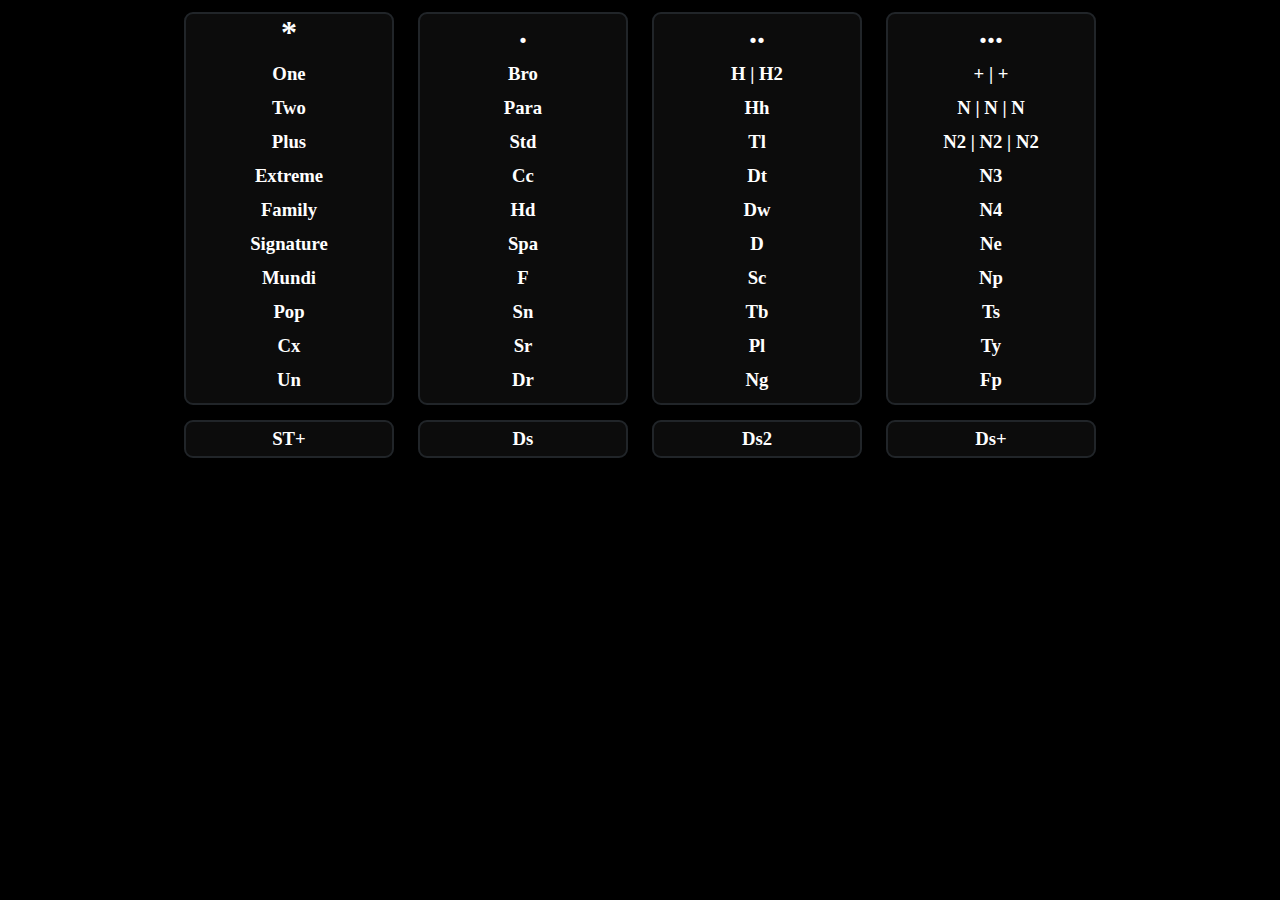
<file: index(ver05Abr2024).html>
<!DOCTYPE html>
<html lang="en">
<head>
    <meta charset="UTF-8">
    <meta name="viewport" content="width=device-width, initial-scale=1.0">
    <link rel="stylesheet" href="meDesign.css" >
	<link rel="shortcut icon" href="favicon.ico">
	<title>meSignal</title>
</head>
<body>
  <div class="premium">
    <h1>*</h1>
    <ul>
	<li class="guia" id="one"><a href="https://tv-libre.com/html/r/?r=aHR0cHM6Ly9jbGFyb3ZpZGVvLmxpYnJlZnV0Ym9sdHYuY29tL21wZGsyLmh0bWw/[base64]" target="_blank" ><h3>One </h3></a></li>
	<li class="guia" id="two"><a href="https://tv-libre.com/html/r/?r=aHR0cHM6Ly9jbGFyb3ZpZGVvLmxpYnJlZnV0Ym9sdHYuY29tL21wZGsyLmh0bWw/[base64]" target="_blank" ><h3>Two</h3></a></li>
	<li class="guia" id="plus"><a href="https://tv-libre.com/html/r/?r=aHR0cHM6Ly9jbGFyb3ZpZGVvLmxpYnJlZnV0Ym9sdHYuY29tL21wZGsyLmh0bWw/[base64]" target="_blank" ><h3>Plus</h3></a></li>
	<li class="guia" id="extreme"><a href="https://tv-libre.com/html/r/?r=aHR0cHM6Ly9jbGFyb3ZpZGVvLmxpYnJlZnV0Ym9sdHYuY29tL21wZGsyLmh0bWw/[base64]" target="_blank" ><h3>Extreme</h3></a></li>
	<li class="guia" id="family"><a href="https://tv-libre.com/html/r/?r=aHR0cHM6Ly9jbGFyb3ZpZGVvLmxpYnJlZnV0Ym9sdHYuY29tL21wZGsyLmh0bWw/[base64]" target="_blank" ><h3>Family</h3></a></li>
	<li class="guia" id="signature"><a href="https://tv-libre.com/html/r/?r=aHR0cHM6Ly9jbGFyb3ZpZGVvLmxpYnJlZnV0Ym9sdHYuY29tL21wZGsyLmh0bWw/[base64]" target="_blank" ><h3>Signature</h3></a></li>
	<li class="guia" id="mundi"><a href="https://tv-libre.com/html/r/?r=aHR0cHM6Ly9jbGFyb3ZpZGVvLmxpYnJlZnV0Ym9sdHYuY29tL21wZGsyLmh0bWw/[base64]" target="_blank" ><h3>Mundi</h3></a></li>
	<li class="guia" id="pop"><a href="https://tv-libre.com/html/r/?r=aHR0cHM6Ly9jbGFyb3ZpZGVvLmxpYnJlZnV0Ym9sdHYuY29tL21wZGsyLmh0bWw/[base64]" target="_blank" ><h3>Pop</h3></a></li>
    <li class="guia" id="cx"><a href="https://tv-libre.com/html/r/?r=L2h0bWwvZmwvP2dldD1RMmx1WlcxaGVBPT0=" target="_blank" ><h3>Cx</h3></a></li>
	<li><a href="https://tv-libre.com/html/r/?r=L2h0bWwvZmwvP2dldD1WVzVwZG1WeWMyRnNYME5vWVc1dVpXeGZTRVE9" target="_blank"><h3>Un</h3></a></li>
    </ul>
  </div>
  <div class="theater">
    <h1>.</h1>
    <ul>
	<li><a href="https://tv-libre.com/html/r/?r=L2h0bWwvZmwvP2dldD1WMkZ5Ym1WeVNFUT0=" target="_blank"><h3>Bro</h3></a></li>
	<li><a href="https://tv-libre.com/html/r/?r=L2h0bWwvZmwvP2dldD1VR0Z5WVcxdmRXNTA=" target="_blank"><h3>Para</h3></a></li>
	<li><a href="https://tv-libre.com/html/fl/?get=U3R1ZGlvX1VuaXZlcnNhbA==" target="_blank"><h3>Std</h3></a></li>
	<li><a href="https://tv-libre.com/html/r/?r=L2h0bWwvZmwvP2dldD1RMmx1WldOaGJtRnNTRVE9" target="_blank"><h3>Cc</h3></a></li>
	<li><a href="https://tv-libre.com/html/dtv/?id=1227" target="_blank"><h3>Hd</h3></a></li>
	<li><a href="https://tv-libre.com/html/dtv/?id=1193" target="_blank"><h3>Spa</h3></a></li>
	<li><a href="https://tv-libre.com/html/dtv/?id=1129" target="_blank"><h3>F</h3></a></li>
	<li><a href="https://tv-libre.com/html/r/?r=L2h0bWwvZmwvP2dldD1VMjl1ZVVoRQ==" target="_blank"><h3>Sn</h3></a></li>
	<li><a href="https://tv-libre.com/html/r/?r=L2h0bWwvZmwvP2dldD1SazlZU0VRPQ==" target="_blank"><h3>Sr</h3></a></li>
	<li><a href="https://tv-libre.com/html/fl/?get=RHJlYW13b3Jrcw==" target="_blank"><h3>Dr</h3></a></li>
    </ul>
  </div>
  <div class="science">
	<h1>..</h1>
    <ul>
	<li>
		<h3>
		<a href="https://tv-libre.com/html/fl/?get=SGlzdG9yeUhE" target="_blank">H</a> |
		<a href="https://tv-libre.com/html/fl/?get=SGlzdG9yeV8y" target="_blank">H2</a>
    	</h3>
	</li>
	<li><a href="https://tv-libre.com/html/dtv/?id=1075" target="_blank"><h3>Hh</h3></a></li> 
	<li><a href="https://tv-libre.com/html/fl/?get=VExD" target="_blank"><h3>Tl</h3></a></li>
	<li><a href="https://tv-libre.com/html/dtv/?id=1080" target="_blank"><h3>Dt</h3></a></li>
	<li><a href="https://tv-libre.com/html/dtv/?id=1082" target="_blank"><h3>Dw</h3></a></li>
	<li><a href="https://tv-libre.com/html/fl/?get=RGlzY292ZXJ5SEQ=" target="_blank"><h3>D</h3></a></li>
	<li><a href="https://tv-libre.com/html/fl/?get=RGlzY292ZXJ5X1NjaWVuY2U=" target="_blank"><h3>Sc</h3></a></li>
	<li><a href="https://tv-libre.com/html/fl/?get=RGlzY292ZXJ5VHVyYm8=" target="_blank"><h3>Tb</h3></a></li>
	<li><a href="https://tv-libre.com/html/fl2/?get=QW5pbWFsUGxhbmV0" target="_blank"><h3>Pl</h3></a></li>
	<li><a href="https://tv-libre.com/html/fl2/?get=TmF0R2VvSEQ=" target="_blank"><h3>Ng</h3></a></li>
	
    </ul>
  </div>
  <div class="sport">
	<h1>...</h1>
    <ul>
		<li>
			<h3>
			<a href="https://tucanaldeportivo.com/winmas.php" target="_blank">+</a> |
			<a href="https://www.capofut.net/play/canal40.php" target="_blank">+</a>
			</h3>
		</li>
		<li>
			<h3>
			<a href="https://tv-libre.com/html/r/?r=aHR0cHM6Ly9jbGFyb3ZpZGVvLmxpYnJlZnV0Ym9sdHYuY29tL21wZGsyLmh0bWw/[base64]" target="_blank">N</a> |
			<a href="https://www.capofut.net/play/canal8.php" target="_blank">N</a> |
			<a href="https://www.capofut.net/play/canal24.php" target="_blank">N</a>
			</h3>
		</li>
		<li>
			<h3>
			<a href="https://tv-libre.com/html/fl/?get=RVNQTjJfQXJn" target="_blank">N2</a> |
			<a href="https://www.capofut.net/play/canal14.php" target="_blank">N2</a> |
			<a href="https://www.capofut.net/play/canal18.php" target="_blank">N2</a>
			</h3>
		</li>
	<li><a href="https://tv-libre.com/html/r/?r=aHR0cHM6Ly9jbGFyb3ZpZGVvLmxpYnJlZnV0Ym9sdHYuY29tL21wZGsyLmh0bWw/[base64]" target="_blank"><h3>N3</h3></a></li>
	<li><a href="https://tv-libre.com/html/r/?r=aHR0cHM6Ly9jbGFyb3ZpZGVvLmxpYnJlZnV0Ym9sdHYuY29tL21wZGsyLmh0bWw/[base64]" target="_blank"><h3>N4</h3></a></li>
	<li><a href="https://tv-libre.com/html/r/?r=aHR0cHM6Ly9jbGFyb3ZpZGVvLmxpYnJlZnV0Ym9sdHYuY29tL21wZGsyLmh0bWw/[base64]" target="_blank"><h3>Ne</h3></a></li>
	<li><a href="https://tv-libre.com/html/fl/?get=Rm94X1Nwb3J0c19QcmVtaXVuX0hE" target="_blank"><h3>Np</h3></a></li>
	<li><a href="https://tv-libre.com/html/fl/?get=VE5UX1Nwb3J0c19IRA" target="_blank"><h3>Ts</h3></a></li>
	<li><a href="https://tv-libre.com/html/fl/?get=VHlDU3BvcnQ" target="_blank"><h3>Ty</h3></a></li>
	<li><a href="https://tv-libre.com/html/r/?r=aHR0cHM6Ly9jbGFyb3ZpZGVvLmxpYnJlZnV0Ym9sdHYuY29tL21wZGsyLmh0bWw/[base64]" target="_blank"><h3>Fp</h3></a></li>
    </ul>
  </div>
  <div class="live">
		<a href="https://tv-libre.com/star-plus/" target="_blank"><h3>ST+</h3></a>
  </div>
  <div class="live">
	<a href="https://vercanalesonline.com/embed/dtvpl.html?id=1059&lang=1" target="_blank"><h3>Ds</h3></a>
  </div>
  <div class="live">
	<a href="https://vercanalesonline.com/embed/dtvpl.html?id=1063" target="_blank"><h3>Ds2</h3></a>
  </div>
  <div class="live">
	<a href="https://vercanalesonline.com/embed/dtvpl.html?id=1071" target="_blank"><h3>Ds+</h3></a>
  </div>
  
  <div class="guide" id="guide">
	<!--<iframe id="calender" src="https://www.gatotv.com/canal/hbo_latinoamerica"></iframe>-->
  </div>
  
  <script src="meFunctions.js"></script>
</body>
</html>
</file>
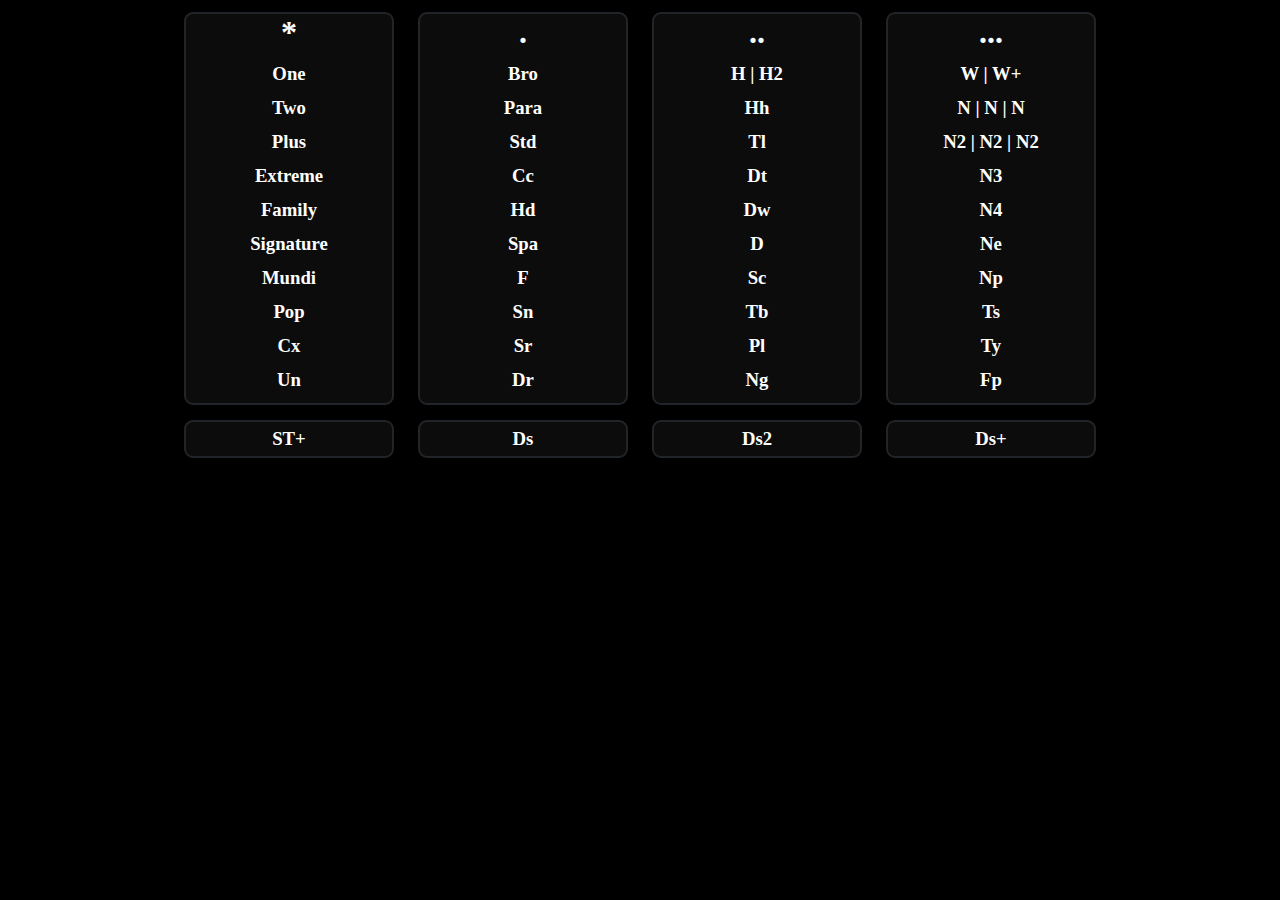
<file: main.html>
<!DOCTYPE html>
<html lang="en">
<head>
    <meta charset="UTF-8">
    <meta name="viewport" content="width=device-width, initial-scale=1.0">
    <link rel="stylesheet" href="meDesign.css" >
	<link rel="shortcut icon" href="favicon.ico">
	<title>meSignal</title>
</head>
<body>
  <div class="premium">
    <h1>*</h1>
    <ul>
	<li class="guia" id="one"><a href="https://tv-libre.com/html/r/?r=aHR0cHM6Ly9jbGFyb3ZpZGVvLmxpYnJlZnV0Ym9sdHYuY29tL21wZGsyLmh0bWw/[base64]" target="_blank" ><h3>One </h3></a></li>
	<li class="guia" id="two"><a href="https://tv-libre.com/html/r/?r=aHR0cHM6Ly9jbGFyb3ZpZGVvLmxpYnJlZnV0Ym9sdHYuY29tL21wZGsyLmh0bWw/[base64]" target="_blank" ><h3>Two</h3></a></li>
	<li class="guia" id="plus"><a href="https://tv-libre.com/html/r/?r=aHR0cHM6Ly9jbGFyb3ZpZGVvLmxpYnJlZnV0Ym9sdHYuY29tL21wZGsyLmh0bWw/[base64]" target="_blank" ><h3>Plus</h3></a></li>
	<li class="guia" id="extreme"><a href="https://tv-libre.com/html/r/?r=aHR0cHM6Ly9jbGFyb3ZpZGVvLmxpYnJlZnV0Ym9sdHYuY29tL21wZGsyLmh0bWw/[base64]" target="_blank" ><h3>Extreme</h3></a></li>
	<li class="guia" id="family"><a href="https://tv-libre.com/html/r/?r=aHR0cHM6Ly9jbGFyb3ZpZGVvLmxpYnJlZnV0Ym9sdHYuY29tL21wZGsyLmh0bWw/[base64]" target="_blank" ><h3>Family</h3></a></li>
	<li class="guia" id="signature"><a href="https://tv-libre.com/html/r/?r=aHR0cHM6Ly9jbGFyb3ZpZGVvLmxpYnJlZnV0Ym9sdHYuY29tL21wZGsyLmh0bWw/[base64]" target="_blank" ><h3>Signature</h3></a></li>
	<li class="guia" id="mundi"><a href="https://tv-libre.com/html/r/?r=aHR0cHM6Ly9jbGFyb3ZpZGVvLmxpYnJlZnV0Ym9sdHYuY29tL21wZGsyLmh0bWw/[base64]" target="_blank" ><h3>Mundi</h3></a></li>
	<li class="guia" id="pop"><a href="https://tv-libre.com/html/r/?r=aHR0cHM6Ly9jbGFyb3ZpZGVvLmxpYnJlZnV0Ym9sdHYuY29tL21wZGsyLmh0bWw/[base64]" target="_blank" ><h3>Pop</h3></a></li>
    <li class="guia" id="cx"><a href="https://tv-libre.com/html/r/?r=L2h0bWwvZmwvP2dldD1RMmx1WlcxaGVBPT0=" target="_blank" ><h3>Cx</h3></a></li>
	<li><a href="https://tv-libre.com/html/r/?r=L2h0bWwvZmwvP2dldD1WVzVwZG1WeWMyRnNYME5vWVc1dVpXeGZTRVE9" target="_blank"><h3>Un</h3></a></li>
    </ul>
  </div>
  <div class="theater">
    <h1><a href="index.html">.</a></h1>
    <ul>
	<li><a href="https://tv-libre.com/html/r/?r=L2h0bWwvZmwvP2dldD1WMkZ5Ym1WeVNFUT0=" target="_blank"><h3>Bro</h3></a></li>
	<li><a href="https://tv-libre.com/html/r/?r=L2h0bWwvZmwvP2dldD1VR0Z5WVcxdmRXNTA=" target="_blank"><h3>Para</h3></a></li>
	<li><a href="https://tv-libre.com/html/fl/?get=U3R1ZGlvX1VuaXZlcnNhbA==" target="_blank"><h3>Std</h3></a></li>
	<li><a href="https://tv-libre.com/html/r/?r=L2h0bWwvZmwvP2dldD1RMmx1WldOaGJtRnNTRVE9" target="_blank"><h3>Cc</h3></a></li>
	<li><a href="https://tv-libre.com/html/dtv/?id=1227" target="_blank"><h3>Hd</h3></a></li>
	<li><a href="https://tv-libre.com/html/dtv/?id=1193" target="_blank"><h3>Spa</h3></a></li>
	<li><a href="https://tv-libre.com/html/dtv/?id=1129" target="_blank"><h3>F</h3></a></li>
	<li><a href="https://tv-libre.com/html/r/?r=L2h0bWwvZmwvP2dldD1VMjl1ZVVoRQ==" target="_blank"><h3>Sn</h3></a></li>
	<li><a href="https://tv-libre.com/html/r/?r=L2h0bWwvZmwvP2dldD1SazlZU0VRPQ==" target="_blank"><h3>Sr</h3></a></li>
	<li><a href="https://tv-libre.com/html/fl/?get=RHJlYW13b3Jrcw==" target="_blank"><h3>Dr</h3></a></li>
    </ul>
  </div>
  <div class="science">
	<h1><a href="index.html">..</a></h1>
    <ul>
	<li>
		<h3>
		<a href="https://tv-libre.com/html/fl/?get=SGlzdG9yeUhE" target="_blank">H</a> |
		<a href="https://tv-libre.com/html/fl/?get=SGlzdG9yeV8y" target="_blank">H2</a>
    	</h3>
	</li>
	<li><a href="https://tv-libre.com/html/dtv/?id=1075" target="_blank"><h3>Hh</h3></a></li> 
	<li><a href="https://tv-libre.com/html/fl/?get=VExD" target="_blank"><h3>Tl</h3></a></li>
	<li><a href="https://tv-libre.com/html/dtv/?id=1080" target="_blank"><h3>Dt</h3></a></li>
	<li><a href="https://tv-libre.com/html/dtv/?id=1082" target="_blank"><h3>Dw</h3></a></li>
	<li><a href="https://tv-libre.com/html/fl/?get=RGlzY292ZXJ5SEQ=" target="_blank"><h3>D</h3></a></li>
	<li><a href="https://tv-libre.com/html/fl/?get=RGlzY292ZXJ5X1NjaWVuY2U=" target="_blank"><h3>Sc</h3></a></li>
	<li><a href="https://tv-libre.com/html/fl/?get=RGlzY292ZXJ5VHVyYm8=" target="_blank"><h3>Tb</h3></a></li>
	<li><a href="https://tv-libre.com/html/fl2/?get=QW5pbWFsUGxhbmV0" target="_blank"><h3>Pl</h3></a></li>
	<li><a href="https://tv-libre.com/html/fl2/?get=TmF0R2VvSEQ=" target="_blank"><h3>Ng</h3></a></li>
	
    </ul>
  </div>
  <div class="sport">
	<h1><a href="index.html">...</a></h1>
    <ul>
		<li>
			<h3>
			<a href="https://tucanaldeportivo.com/winmas.php" target="_blank">W</a> |
			<a href="https://www.capofut.net/play/canal40.php" target="_blank">W+</a>
			</h3>
		</li>
		<li>
			<h3>
			<a href="https://tv-libre.com/html/r/?r=aHR0cHM6Ly9jbGFyb3ZpZGVvLmxpYnJlZnV0Ym9sdHYuY29tL21wZGsyLmh0bWw/[base64]" target="_blank">N</a> |
			<a href="https://www.capofut.net/play/canal8.php" target="_blank">N</a> |
			<a href="https://www.capofut.net/play/canal24.php" target="_blank">N</a>
			</h3>
		</li>
		<li>
			<h3>
			<a href="https://tv-libre.com/html/fl/?get=RVNQTjJfQXJn" target="_blank">N2</a> |
			<a href="https://www.capofut.net/play/canal14.php" target="_blank">N2</a> |
			<a href="https://www.capofut.net/play/canal18.php" target="_blank">N2</a>
			</h3>
		</li>
	<li><a href="https://tv-libre.com/html/r/?r=aHR0cHM6Ly9jbGFyb3ZpZGVvLmxpYnJlZnV0Ym9sdHYuY29tL21wZGsyLmh0bWw/[base64]" target="_blank"><h3>N3</h3></a></li>
	<li><a href="https://tv-libre.com/html/r/?r=aHR0cHM6Ly9jbGFyb3ZpZGVvLmxpYnJlZnV0Ym9sdHYuY29tL21wZGsyLmh0bWw/[base64]" target="_blank"><h3>N4</h3></a></li>
	<li><a href="https://tv-libre.com/html/r/?r=aHR0cHM6Ly9jbGFyb3ZpZGVvLmxpYnJlZnV0Ym9sdHYuY29tL21wZGsyLmh0bWw/[base64]" target="_blank"><h3>Ne</h3></a></li>
	<li><a href="https://tv-libre.com/html/fl/?get=Rm94X1Nwb3J0c19QcmVtaXVuX0hE" target="_blank"><h3>Np</h3></a></li>
	<li><a href="https://tv-libre.com/html/fl/?get=VE5UX1Nwb3J0c19IRA" target="_blank"><h3>Ts</h3></a></li>
	<li><a href="https://tv-libre.com/html/fl/?get=VHlDU3BvcnQ" target="_blank"><h3>Ty</h3></a></li>
	<li><a href="https://tv-libre.com/html/r/?r=aHR0cHM6Ly9jbGFyb3ZpZGVvLmxpYnJlZnV0Ym9sdHYuY29tL21wZGsyLmh0bWw/[base64]" target="_blank"><h3>Fp</h3></a></li>
    </ul>
  </div>
  <div class="live">
		<a href="https://tv-libre.com/star-plus/" target="_blank"><h3>ST+</h3></a>
  </div>
  <div class="live">
	<a href="https://tucanaldeportivo.com/directvsports.php" target="_blank"><h3>Ds</h3></a>
  </div>
  <div class="live">
	<a href="https://vercanalesonline.com/embed/dtvpl.html?id=1063" target="_blank"><h3>Ds2</h3></a>
  </div>
  <div class="live">
	<a href="https://vercanalesonline.com/embed/dtvpl.html?id=1071" target="_blank"><h3>Ds+</h3></a>
  </div>
  
  <div class="guide" id="guide">
	<!--<iframe id="calender" src="https://www.gatotv.com/canal/hbo_latinoamerica"></iframe>-->
  </div>
  
  <script src="meFunctions.js"></script>
</body>
</html>
</file>
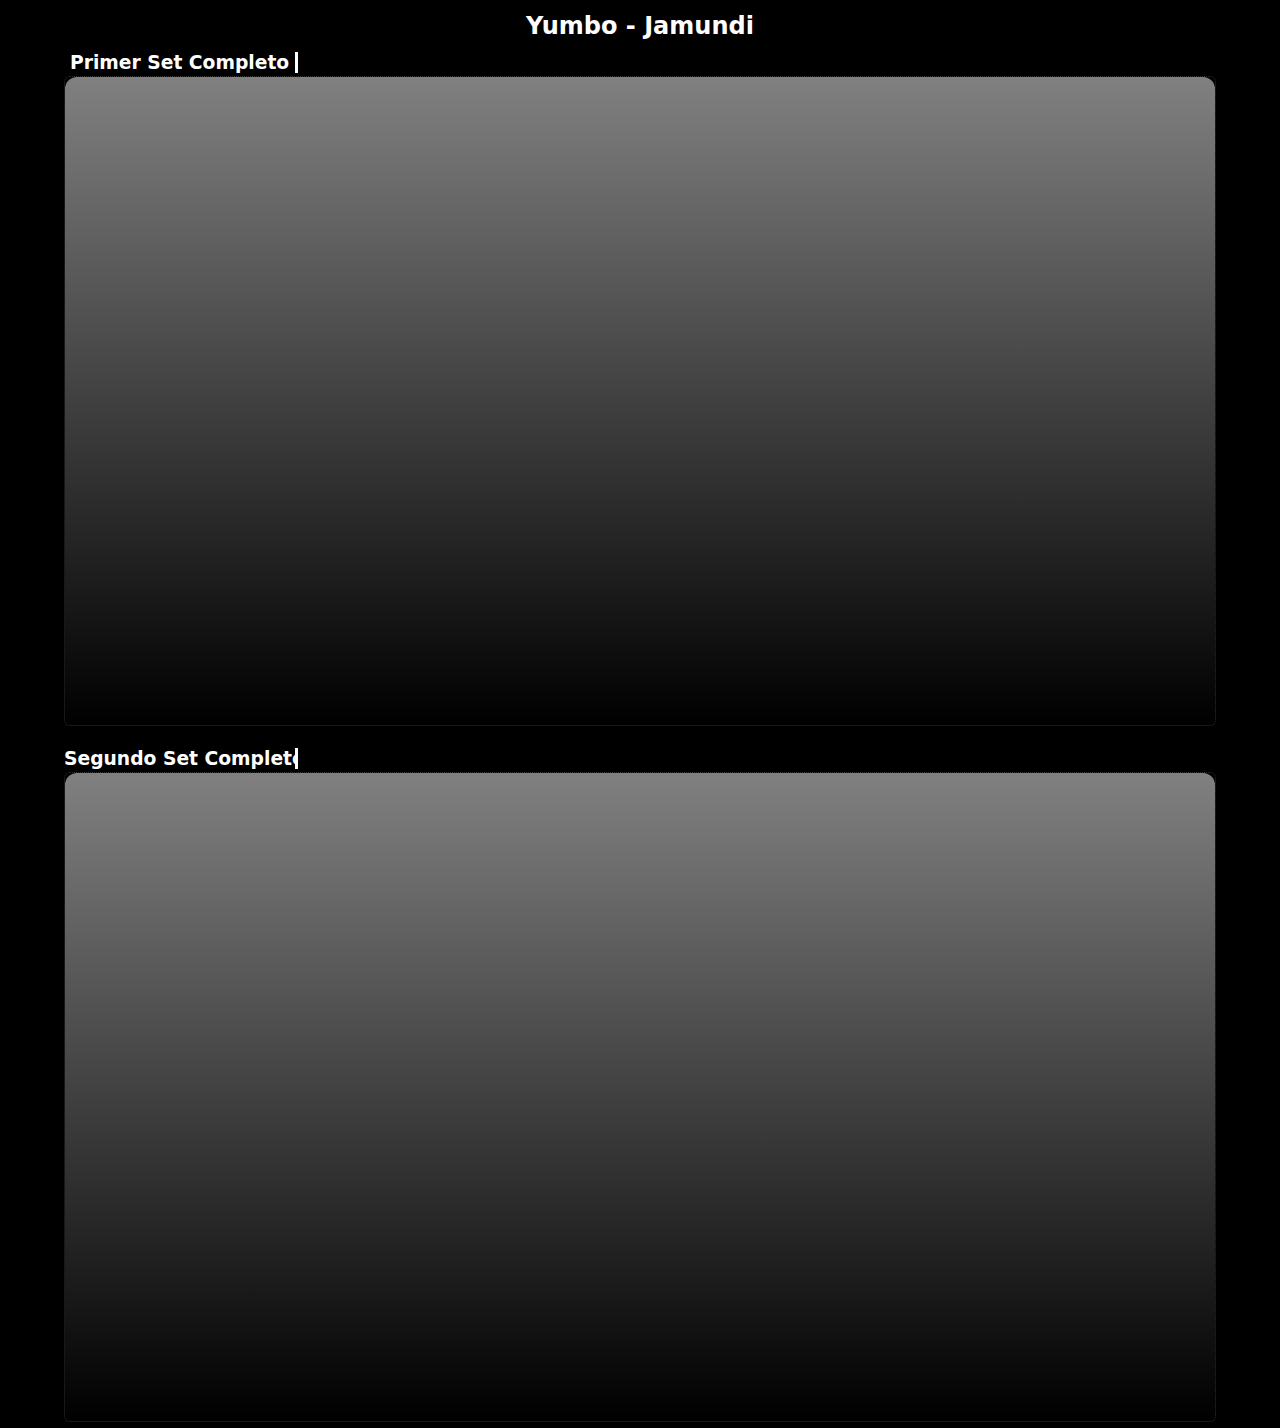
<file: meTV/main.html>
<!DOCTYPE html>
<html lang="en">
<head>
    <meta charset="UTF-8">
    <meta name="viewport" content="width=device-width, initial-scale=1.0">
    <meta http-equiv="Access-Control-Allow-Origin" content="*" />
    <link rel="shortcut icon" href="favicon.ico">
    
    <link rel="stylesheet" href="meDesign.css" />
    <title>Volley Playa Femenino - Panamericanos 2025</title>
    
</head>
<body class="plus">
   
      <div class="page">
        <h2 class="title" >Yumbo - Jamundi</h2>
        <h3 class="typewriter" >Primer Set Completo</h3>
        <fieldset class="meframe">
          <iframe class="iplus" swidth="640" height="360" frameborder="0" src="https://mega.nz/embed/CtkCDLDI#ZUNIhiQti7CEVh5WKlK53upWb3AARvmFA8DMTgfMXZ0" allowfullscreen ></iframe>
        </fieldset>
        <br>
        <h3 class="typewriter" >Segundo Set Completo</h3>
        <fieldset class="meframe">
          <iframe class="iplus" width="640" height="360" frameborder="0" src="https://mega.nz/embed/O0tXSYQT#PrJSdKqERGO6Vqe5-ncP0ZBxP7AOdEU2AZdvaFZV7xE" allowfullscreen ></iframe>
        </fieldset>
        
      </div>
    <!--<fieldset class="meframe">
            <iframe class="iplus" sandbox = "allow-forms allow-same-origin allow-scripts allow-top-navigation"id="meframe" allowfullscreen allow="encrypted-media; autoplay; picture-in-picture"></iframe>
    </fieldset>-->
</body>
</html>
</file>
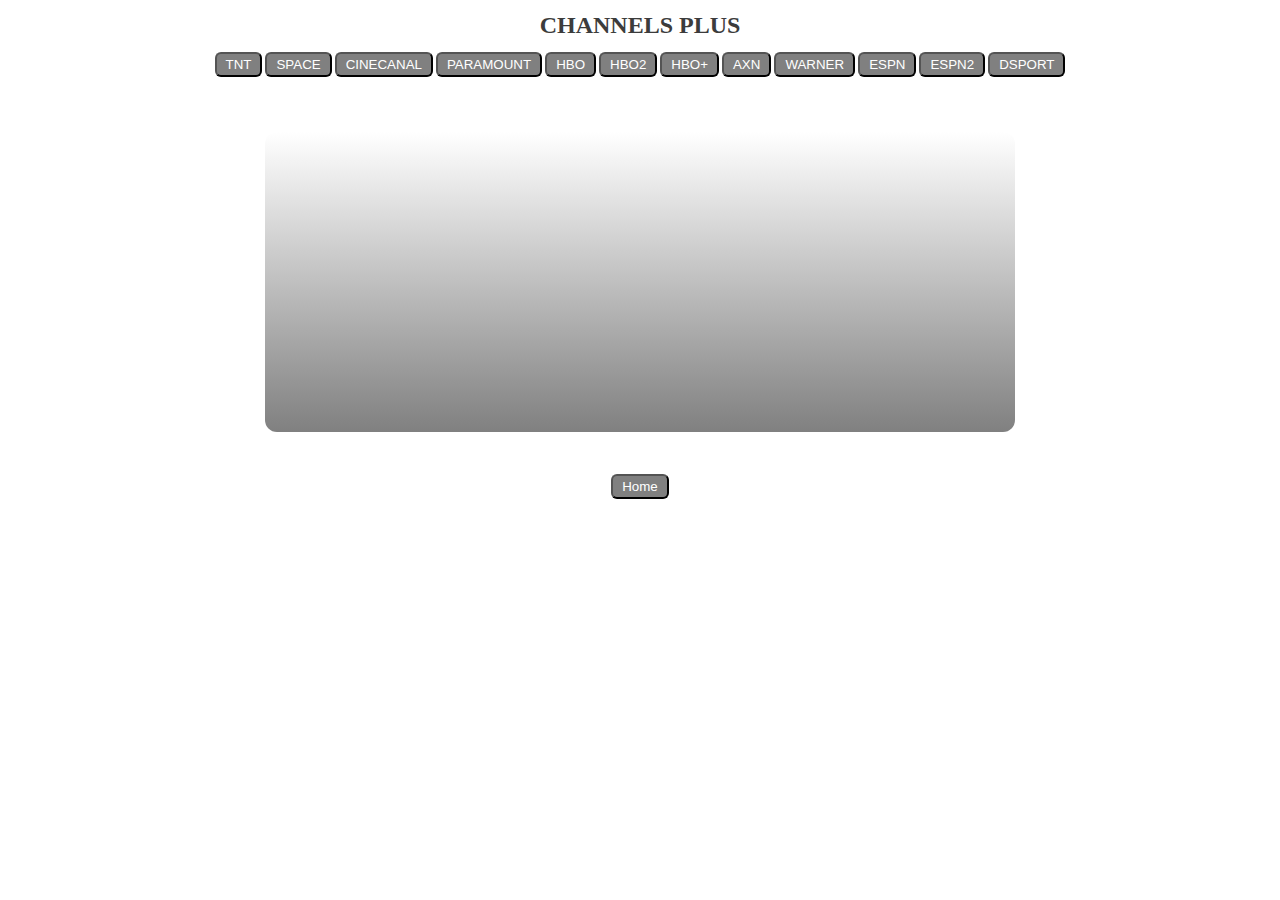
<file: meTV/page.html>
<!DOCTYPE html>
<html lang="en">
<head>
    <meta charset="UTF-8">
    <meta name="viewport" content="width=device-width, initial-scale=1.0">
    <title>meTV | Channels Links</title>
    <style>
        *{
            margin: 0;
            padding: 0;
            box-sizing: border-box;
        }
        body{
            text-align: center;
        }
        .parrilla{
            width: 90%;
            display: flex;
            flex-wrap: wrap;
            gap: 3px;
            margin: 12px auto;
            padding: 1px;
            background: none;
            justify-content: center;
        }
        .meframe{
            display: inline-flex;
            width: 90%;
            max-width: 750px;
            height: 30vw;
            min-height: 300px;
            background: none;
            margin: 0px auto;
            border: solid 0px gray;
            align-items: center;
        }
        iframe{
            width: 100%;
            height: auto;
            min-height: 300px;
            margin: 0 auto;
            border-radius: 12px;
            border: 1px none gray;
            background: linear-gradient(white, gray);
        }
        .title{
            width: 80%;
            margin: 12px auto;
            color: rgb(60, 60, 60);
        }
        button{
            padding: 3px 9px;
            border-radius: 6px;
            background: gray;
            color: white;
            cursor: pointer;
        }
        embed{
            width: 100%;
            height: auto;
            min-height: 240px;
            margin: 0 auto;
            border-radius: 12px;
        }
        .typewriter {
            width: 18ch;
            white-space: nowrap;
            overflow: hidden;
            border-right: 3px none red;
            animation: cursor 1s step-start infinite, 
            text 3s steps(18) alternate infinite;
        }
        @keyframes cursor {
            0%, 100% { 
                border-color: black; 
            }
        }
        @keyframes text {
            0% { 
                width: 0; 
            }
            100% { 
                width: 18ch; 
            }
        }
        
    </style>
</head>
<body>
    <div class="page">
        <h2 class="title typewriter" >CHANNELS PLUS</h2>
        <ul class="parrilla">
            <h3><button onclick="selectFrame(id)" id="tnt">TNT</button></h3>
            <h3><button onclick="selectFrame(id)" id="space">SPACE</button></h3>
            <h3><button onclick="selectFrame(id)" id="cinecanal">CINECANAL</button></h3>
            <h3><button onclick="selectFrame(id)" id="paramount">PARAMOUNT</button></h3>
            <h3><button onclick="selectFrame(id)" id="hbo">HBO</button></h3>
            <h3><button onclick="selectFrame(id)" id="hbo2">HBO2</button></h3>
            <h3><button onclick="selectFrame(id)" id="hbo+">HBO+</button></h3>
            <h3><button onclick="selectFrame(id)" id="axn">AXN</button></h3>
            <h3><button onclick="selectFrame(id)" id="warner">WARNER</button></h3>
            <h3><button onclick="selectFrame(id)" id="espn">ESPN</button></h3>
            <h3><button onclick="selectFrame(id)" id="espn2">ESPN2</button></h3>
            <h3><button onclick="selectFrame(id)" id="dsport">DSPORT</button></h3>
            <!--<h3><button onclick="selectFrame(id)" id="wmas">W+</button></h3>-->
            

        </ul>
        <fieldset class="meframe">
            <iframe id="meframe" allowfullscreen allow="encrypted-media"></iframe>
        </fieldset>
        <h3><a href="index.html"><button>Home</button></a></h3>
    </div>

    <script>
        var meframe = document.getElementById('meframe');
        meframe.src = "";
        let id;
        function selectFrame(id){
            if (id == "tnt"){
                meframe.src = "https://embed.sdfgnksbounce.com/embed2/tnt.html";
            } else if (id == "space"){
                meframe.src = "https://clarovideo.sdfgnksbounce.com/space.php";
            } else if (id == "cinecanal"){
                meframe.src = "https://clarovideo.sdfgnksbounce.com/cinecanal.php";
            } else if (id == "axn"){
                meframe.src = "https://clarovideo.sdfgnksbounce.com/axn.php";
            } else if (id == "warner"){
                meframe.src = "https://clarovideo.sdfgnksbounce.com/warnerbrostv.php";
            }  else if (id == "espn"){
                meframe.src = "https://embed.sdfgnksbounce.com/embed2/espn.html";
            } else if (id == "espn2"){
                meframe.src = "https://embed.sdfgnksbounce.com/embed2/espn2.html";
            } else if (id == "paramount"){
                meframe.src = "https://streamplayweb.com/tv/paramount.php";
            } else if (id == "hbo"){
                meframe.src = "https://streamplayweb.com/tv/hbo.php";
            } else if (id == "hbo2"){
                meframe.src = "https://streamplayweb.com/tv/hbo2.php";
            } else if (id == "hbo+"){
                meframe.src = "https://streamplayweb.com/tv/hboplus.php";
            } else if (id == "dsport"){
                meframe.src = "https://embed.sdfgnksbounce.com/embed2/directvsports.html";
            } else if (id == "wmas"){
                meframe.src = "https://tucanaldeportivo.org/winmas.php";
            } 
        }
    </script>

</body>
</html>
</file>
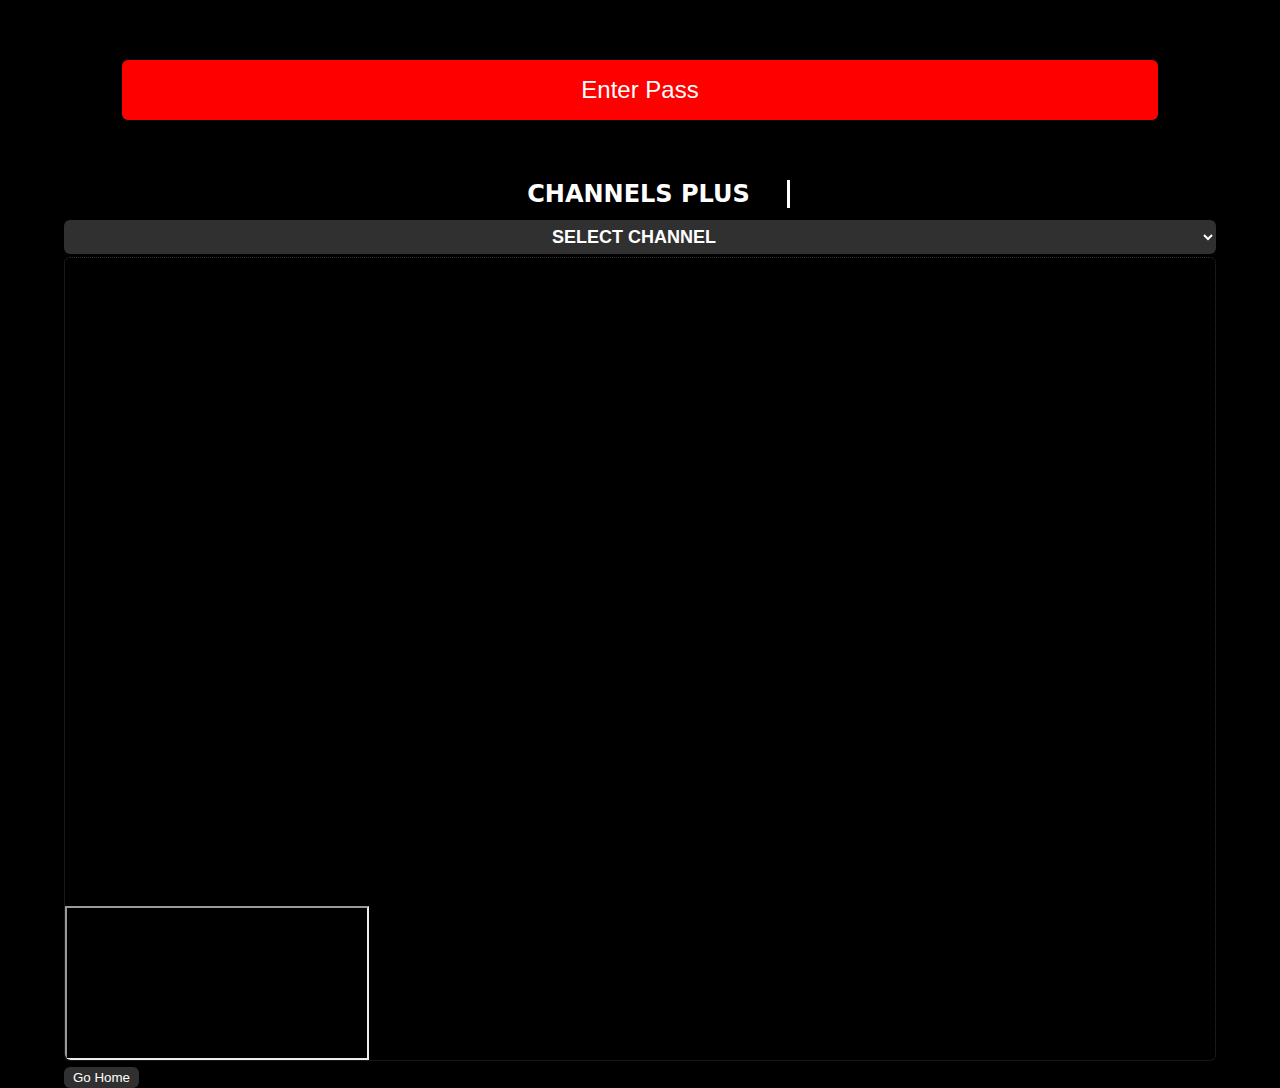
<file: meTV/plus copy.html>
<!DOCTYPE html>
<html lang="en">
<head>
    <meta charset="UTF-8">
    <meta name="viewport" content="width=device-width, initial-scale=1.0">
    <meta http-equiv="Access-Control-Allow-Origin" content="*" />
    <link rel="shortcut icon" href="favicon.ico">
    
    <link rel="stylesheet" href="meDesign.css" />
    <title>meTV plus</title>
    
</head>
<body class="plus">
    <button id="btnPass" class="back" onclick="pass()">Enter Pass</button>
    <div class="page">
        <h2 class="title typewriter" >CHANNELS PLUS</h2>
        <!--<ul class="parrilla">
            <h3><button onclick="selectFrame(id)" id="tnt">TNT</button></h3>
            <h3><button onclick="selectFrame(id)" id="space">SPACE</button></h3>
            <h3><button onclick="selectFrame(id)" id="cinecanal">CINECANAL</button></h3>
            <h3><button onclick="selectFrame(id)" id="paramount">PARAMOUNT</button></h3>
            <h3><button onclick="selectFrame(id)" id="studio">STUDIO</button></h3>
            <h3><button onclick="selectFrame(id)" id="hbo">HBO</button></h3>
            <h3><button onclick="selectFrame(id)" id="hbo2">HBO2</button></h3>
            <h3><button onclick="selectFrame(id)" id="hbo+">HBO+</button></h3>
            <h3><button onclick="selectFrame(id)" id="cinemax">CINEMAX</button></h3>
            <h3><button onclick="selectFrame(id)" id="axn">AXN</button></h3>
            <h3><button onclick="selectFrame(id)" id="warner">WARNER</button></h3>
            <h3><button onclick="selectFrame(id)" id="star">STAR</button></h3>
            <h3><button onclick="selectFrame(id)" id="amc">AMC</button></h3>
            <h3><button onclick="selectFrame(id)" id="history">HISTORY</button></h3>
            <h3><button onclick="selectFrame(id)" id="history2">HISTORY2</button></h3>
            <h3><button onclick="selectFrame(id)" id="science">SCIENCE</button></h3>
            <h3><button onclick="selectFrame(id)" id="world">WORLD</button></h3>
            <h3><button onclick="selectFrame(id)" id="theater">THEATER</button></h3>
            <h3><button onclick="selectFrame(id)" id="espn">ESPN</button></h3>
            <h3><button onclick="selectFrame(id)" id="espn2">ESPN2</button></h3>
            <h3><button onclick="selectFrame(id)" id="dsport">DSPORT</button></h3>
            <h3><button onclick="selectFrame(id)" id="dsport2">DSPORT2</button></h3>
            <h3><button onclick="selectFrame(id)" id="win">WIN</button></h3>
            <h3><button onclick="selectFrame(id)" id="wmas">WIN+</button></h3>
            <h3><button onclick="selectFrame(id)" id="caracol">CARACOL</button></h3>
        </ul>-->
        <select onchange="selectFrame(this.value)">
                <option value="">Select Channel</option>
                <option value="tnt">TNT</option>
                <option value="space">SPACE</option>
                <option value="cinecanal">CINECANAL</option>
                <option value="paramount">PARAMOUNT</option>
                <option value="studio">STUDIO</option>
                <option value="hbo">HBO</option>
                <option value="hbo2">HBO2</option>
                <option value="hbo+">HBO+</option>
                <option value="cinemax">CINEMAX</option>
                <option value="axn">AXN</option>
                <option value="warner">WARNER</option>
                <option value="star">STAR</option>
                <option value="amc">AMC</option>
                <option value="history">HISTORY</option>
                <option value="history2">HISTORY2</option>
                <option value="science">SCIENCE</option>
                <option value="world">WORLD</option>
                <option value="theater">THEATER</option>
                <option value="espn">ESPN</option>
                <option value="espn2">ESPN2</option>
                <option value="dsport">DSPORT</option>
                <option value="dsport2">DSPORT2</option>
                <option value="win">WIN</option>
                <option value="wmas">WIN+</option>
                <option value="caracol">CARACOL</option>
            </select>
        <fieldset class="meframe">
            
            <iframe id="meframe" allowfullscreen allow="encrypted-media"></iframe>
        </fieldset>
       
    </div>
    <span class="back" id="btnBack"><a href="index.html"><button>Go Home</button></a></span>
    
    <script src="plus.js" ></script>
</body>
</html>
</file>
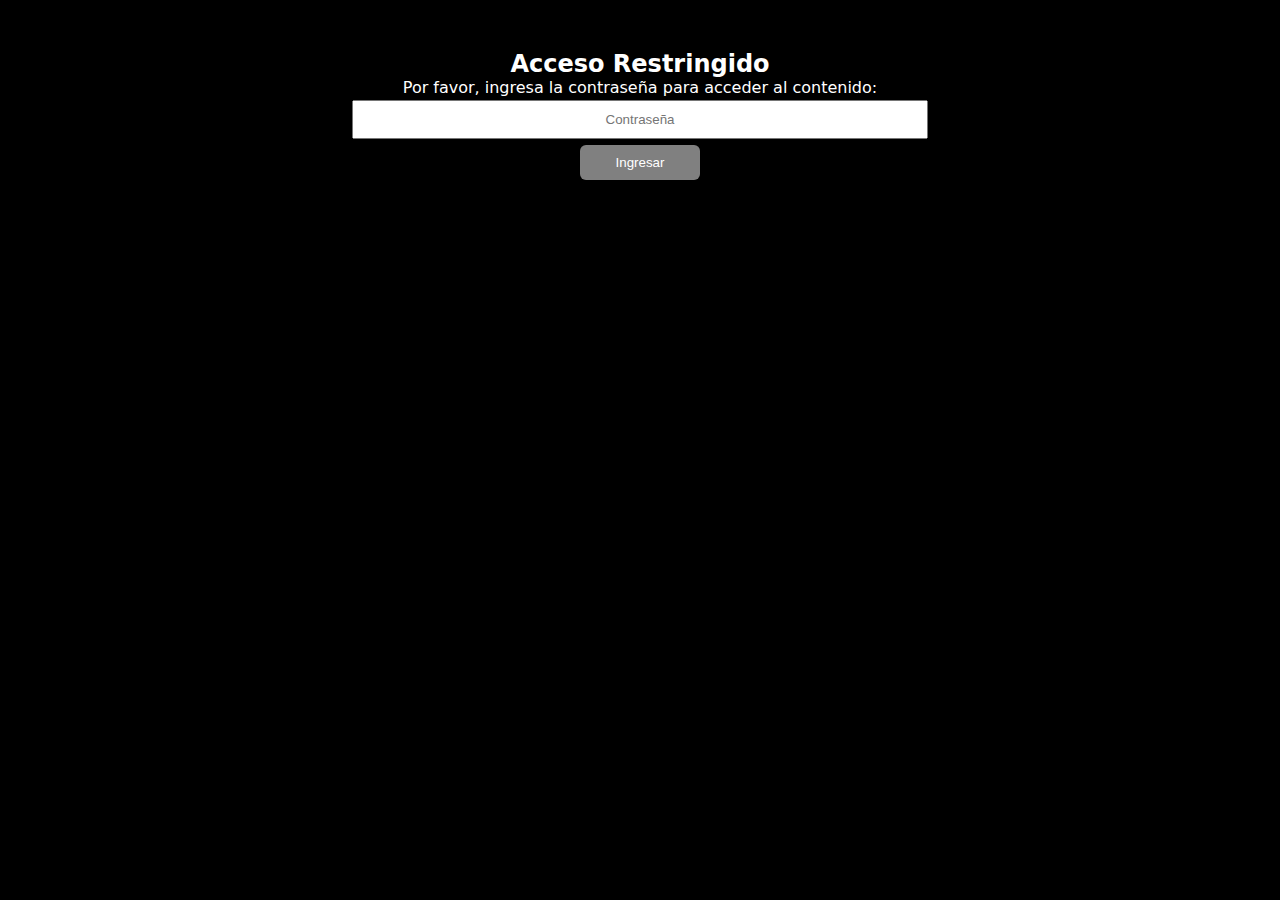
<file: meTV/plus.html>
<!DOCTYPE html>
<html lang="en">
<head>
    <meta charset="UTF-8">
    <meta name="viewport" content="width=device-width, initial-scale=1.0">
    <meta http-equiv="Access-Control-Allow-Origin" content="*" />
    <link rel="shortcut icon" href="favicon.ico">
    
    <link rel="stylesheet" href="meDesign.css" />
    <title>meTV plus</title>
    
</head>
<body class="plus">
    <!-- Contenedor principal -->
  <div id="app"></div>

  <!-- Incluir el script de autenticación -->
  <script src="auth.js"></script>

  <script>
    // Obtener el contenedor principal
    const app = document.getElementById("app");

    // Verificar si el usuario ya está autenticado
    if (estaAutenticado()) {
      // Mostrar el reproductor
      app.innerHTML = `
      <div class="page">
        <h2 class="title typewriter" >CHANNELS PLUS</h2>
        
        <select onchange="selectFrame(this.value)">
                <option value="">Select Channel</option>
                <option value="tnt">TNT</option>
                <option value="space">SPACE</option>
                <option value="cinecanal">CINECANAL</option>
                <option value="paramount">PARAMOUNT</option>
                <option value="studio">STUDIO</option>
                <option value="hbo">HBO</option>
                <option value="hbo2">HBO2</option>
                <option value="hbo+">HBO+</option>
                <option value="cinemax">CINEMAX</option>
                <option value="axn">AXN</option>
                <option value="warner">WARNER</option>
                <option value="star">STAR</option>
                <option value="amc">AMC</option>
                <option value="sonych">SONY</option>
                <option value="history">HISTORY</option>
                <option value="history2">HISTORY2</option>
                <option value="science">SCIENCE</option>
                <option value="world">WORLD</option>
                <option value="theater">THEATER</option>
                <option value="espn">ESPN</option>
                <option value="espn2">ESPN2</option>
                <option value="dsport">DSPORT</option>
                <option value="dsport2">DSPORT2</option>
                <!--<option value="win">WINplus</option>-->
                <option value="wmas">WIN+</option>
                <option value="caracol">CARACOL</option>
            </select>
        <fieldset class="meframe">
            <iframe class="iplus" sandbox = "allow-forms allow-same-origin allow-scripts allow-top-navigation"id="meframe" allowfullscreen allow="encrypted-media; autoplay; picture-in-picture"></iframe>
        </fieldset>
    </div>
    <span class="back" id="btnBack"><a href="index.html"><button>Go Home</button></a></span>
    
      `;
    } else {
      // Mostrar el formulario de autenticación
      mostrarFormularioAutenticacion(app);
    }

  </script>


<script src="plus.js" ></script>
</body>
</html>
</file>
<file: meDesign.css>
body {
	display: grid;
	grid-template-columns: repeat(4, 210px);
	column-gap: 24px;
	row-gap: 15px;
	justify-content: center;
	margin-bottom: 9px;
	margin-top: 12px;
	background: black;
	color: white;
	font-family: serif;
}
div {
	display: flex;
	flex-direction: column;
	border: 2px solid #212529;
	border-radius: 9px;
	text-align: center;
	height: auto;
	justify-content:center;
	margin-bottom: 6px;
}
ul {
	list-style-type: none;
	margin: 0;
	padding: 0;
}
li {
	margin: 12px auto;
	padding: 0 15%;
	width: fit-content;
	border-radius: 6px;
}
a {
	text-decoration: none;
	color: white;
}
*{
	margin: 0;
	padding: 0;
	box-sizing: border-box;
}

.premium {
    display: flex;
	background: rgb(12, 12, 12);
}
.theater {
    display: flex;
	background: rgb(12, 12, 12);
}
.science {
    display: flex;
	background: rgb(12, 12, 12);
}
.sport {
    display: flex;
	background: rgb(12, 12, 12);
}
.live {
	display: flex;
    height:fit-content;
	background: rgb(12, 12, 12);
	padding: 6px 6px;
	margin: -6px 0px;
}
li:hover {
	transform: scale(1.15,1.15);
	background-color: gray;
}
.live:hover {
	transform: scale(1,1);
	background-color: gray;
}
.guide{
	display: none;
	width: 910px;
	height: 400px;
}
iframe {
	width: 100%;
	vertical-align: middle;
	height: 100%;
	border-radius: 9px;
	border: 1px none yellow;
}
fieldset{
	display:grid;
	gap: 0px;
	border: 1px none #212529;
	margin: 12px;
	border-radius: 6px;
}
legend{
	text-align: left;
	margin-top: -12px;
	padding: 3px 12px;
	color: red;
}
.guia:hover{
	cursor:help;
}
.close{
	position: relative;
	left: 48%;
	top: 1.5%;
	background-color: white;
	color: black;
	cursor:pointer;
	padding: 1px 6px;
	border-radius: 3px;
	font-size: 12px;
}
.video{
	width: 910px;
	border: 1px none red;
	margin-top: 3px;
}
video{
	width: 95%;
	height: auto;
	margin: 0 auto;
	border-radius: 12px;
	border: 1px dashed #212529;
}
#video{
	margin-bottom: 24px;
}

.selection{
	width: 92%;
	margin: 0px auto;
	border: none;
}

.selection select{
	text-align: center;
	border-radius: 12px 12px 0px 0px;
	font-size: 15px;
	margin-bottom: 3px;
	padding: 12px;
	background-color: gray;
	color: white;
	text-transform: uppercase;
}

@media screen and (max-width: 900px){
	body {
		grid-template-columns: repeat(2, 240px);
	}
	h3 {
		font-size: 21px;
	}
	.guide{
		width: 500px;
		}
	.video{
		width: 500px;
	}

}
@media screen and (max-width: 600px){
	body {
		grid-template-columns: repeat(1, 240px);
	}
	.guide{
		width: 400px;
		margin-left: -80px;
	}
	.video{
		width: 400px;
		margin-left: -80px;
	}
}
</file>
<file: meTV/meDesign.css>
*{
	margin: 0;
	padding: 0;
	box-sizing: border-box;
}
a{
	text-decoration: none;
}
body {
	text-align: center;
	justify-content: center;
	margin-bottom: 9px;
	margin-top: 12px;
	background: #000000;
	color: white;
	font-family: system-ui, -apple-system, BlinkMacSystemFont, 'Segoe UI', Roboto, Oxygen, Ubuntu, Cantarell, 'Open Sans', 'Helvetica Neue', sans-serif;
	-ms-overflow-style: scrollbar;
    -webkit-app-region: drag;
}
div {
	display: flex;
	flex-direction: column;
	border: 2px none #212529;
	border-radius: 9px;
	text-align: center;
	height: auto;
	justify-content:center;
	margin-bottom: 6px;
}
fieldset{
	display:grid;
	gap: 0px;
	border: 1px none #212529;
	margin: 6px;
	border-radius: 6px;
}
.video{
	width: 1140px;
	border: 1px none red;
	margin: 0 auto;
}
video{
	width: 100%;
	height: auto;
	margin: 6px auto;
	border-radius: 12px;
	border: 1px dashed #212529;
	-webkit-app-region: no-drag;
}
#video{
	margin-bottom: 1px;
}
.selection{
	display: flex;
	flex-direction: row;
	width: 95%;
	margin: 0px auto;
	justify-content: center;
	border: none;
	-webkit-app-region: no-drag;
}
.selection select{
	width: 600px;
	text-align: center;
	border: 1px dashed #212529;
	border-radius: 6px 6px 6px 6px;
	font-size: 12px;
	padding: 6px;
	background: #212529;
	color: white;
	text-transform: uppercase;
}
.testArea{
	width: 99%;
	margin: 0 auto;
	display: flex;
	flex-direction: row;
	gap: 3px;
	align-items: center;
	justify-content: center;
	height: 30px;
	border: 1px none gray;
	border-radius: 6px;
	background-color: none;
	-webkit-app-region: no-drag;
}
.input{
	border-radius: 6px;
	border: 1px dotted gray;
	width: 85%;
	padding: 3px 6px;
	background: black;
	color: white;
}
.btn{
	font-size: 9px;
	padding: 6px 6px;
	width: 15%;
	background: gray;
	color: white;
	border: none;
	border-radius: 6px;
	cursor: pointer;
	text-transform: uppercase;
}
.btn a{
	text-decoration: none;
	color: white;
}
#btnDel, #btnUpChs, #btnUpMovs, #btnUp, #btnDown{
	width: 90px;
	height: auto;
	padding: unset;
	margin-left: 0px;
	background: gray;
	border: 1px none gray;
	display: none;
}
.label{
	color: yellow;
	font-size: small;
}
#labelTest{
	margin-top: 6px;
}
.carga, .descarga{
	display: flex;
	width: auto;
	margin: 0 3px;
	gap: 3px;
}
.mas{
	position:relative;
	cursor: copy;
	left: 42%;
	bottom: 9px;
	width: 12%;
}
#time{
	color: gray;
}
@media (min-width: 1900px) and (max-width: 2400px){

	.video{
		width: 100%;
		max-width: 1800px;
	}
	#btnDel, #btnUpChs, #btnUpMovs, #btnUp, #btnDown{
		width: 150px;
	}
}
@media screen and (max-width: 1900px){

	.video{
		width: 100%;
		max-width: 1100px;
	}

}
@media screen and (max-width: 1200px){

	.video{
		width: 100%;
		max-width: 850px;
	}
	.selection select{
		width: 600px;
	}
}
@media screen and (max-width: 900px){

	.video{
		width: 100%;
		max-width: 800px;
		
	}
	.selection select{
		width: 300px;
	}
}
@media screen and (max-width: 600px){

	.video{
		width: 100%;
		max-width: 500px;
	}
	.selection{
		background: none;
		display: flex;
		flex-direction: column;
		align-items: center;
		gap: 1px;
	}
	.selection select {
		width: 100%;
		height: 30px;
		color: white;
		background: gray;
		border: none;
	}
	#btnDel, #btnUpChs, #btnUpMovs, #btnUp, #btnDown {
		width: 100%;
		height: 30px;
		margin-left: 0px;
		background: #212529;
	}
	.carga, .descarga{
		width: 100%;
	}
}
@media screen and (max-width: 345px){

	.video{
		width: 100%;
		max-width: 340px;
	}
	.selection{
		background: none;
		display: flex;
		flex-direction: column;
		align-items: center;
		gap: 1px;
	}
	.selection select {
		width: 100%;
		height: 30px;
		color: white;
		background: gray;
		border: none;
	}
	#btnDel, #btnUpChs, #btnUpMovs, #btnUp, #btnDown {
		width: 100%;
		height: 30px;
		margin-left: 0px;
		background: #212529;
	}
	.carga, .descarga{
		width: 100%;
	}
}

/* CSS to PLUS */ 
	
.parrilla{
	width: 90%;
	max-width: 600px;
	display: none; /* flex*/
	flex-wrap: wrap;
	gap: 3px;
	margin: 12px auto;
	padding: 1px;
	background: none;
	justify-content: center;
}
.parrilla button{
	padding: 6px 6px;
	border-radius: 3px;
	flex-grow: 6;
	box-shadow: 0px 1px 4px rgb(0, 255, 0, 0.5);
	text-align: center;
}
button:hover{
	scale: 1.2;
}
.plus{
	width: 90%;
	margin: 0 auto;
}
.page{
	display: block;
}
.meframe{
	overflow: hidden;
  	width: 100%;
  	padding-top: 56.25%;
	position: relative;
	background: none;
	margin: 3px auto;
	border: 1px dotted rgb(48, 48, 48);
	align-items: center;
	
}
.iplus{
	position: absolute;
  	top: 0;
  	left: 0;
  	bottom: 0;
  	right: 0;
  	width: 100%;
  	height: 100%;

	border-radius: 12px 12px 0px 0px;
	border: 1px none green;
	background: linear-gradient(gray, black);
}
.title{
	width: 75%;
	margin: 12px auto;
	color: white;
}
button{
	padding: 3px 9px;
	border-radius: 6px;
	border: none;
	background: gray;
	color: white;
	cursor: pointer;
}

.typewriter {
	width: 18ch;
	white-space: nowrap;
	overflow: hidden;
	border-right: 3px solid white;
	animation: cursor 1s step-start infinite, 
	text 3s steps(18) alternate infinite;
}
.back{
	display: block;
	text-align: left;
	background-color: none
}
.back button{
	cursor: alias;
	background-color: rgb(48, 48, 48);
}
#btnPass{
	display: block;
	width: 90%;
	background: red;
	text-align: center;
	margin: 60px auto;
	height: 60px;
	font-size: x-large;
}
select{
	width: 100%;
	text-align: center;
	background: rgb(48, 48, 48);
	color: white;
	padding: 6px;
	text-transform: uppercase;
	font-size: 18px;
	font-weight: bolder;
	border: 1px none gray;
	border-radius: 6px;
	cursor: pointer;
}

@keyframes cursor {
	0%, 100% { 
		border-color: rgb(0,255,0); 
	}
}
@keyframes text {
	0% { 
		width: 0; 
	}
	100% { 
		width: 18ch; 
	}
}
</file>
